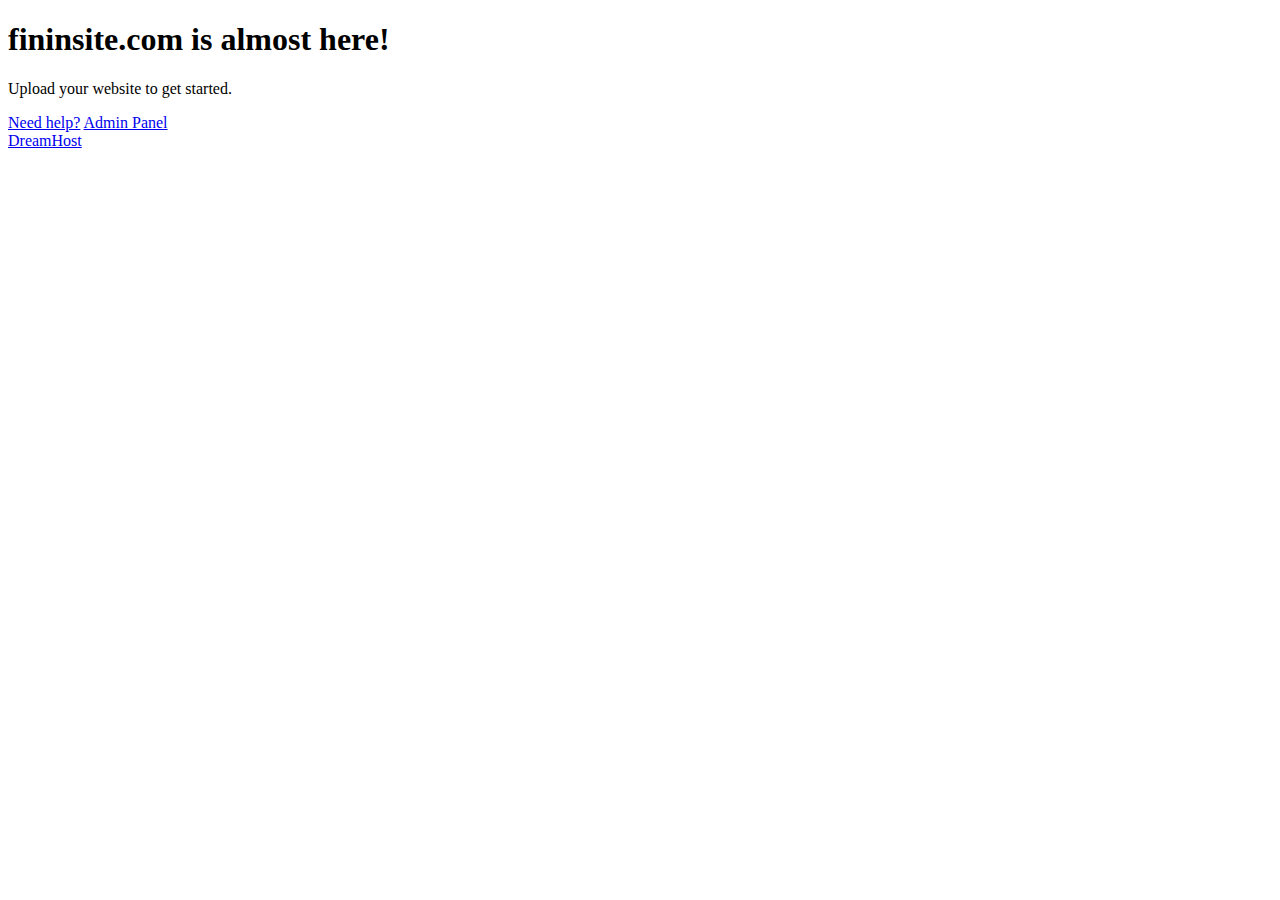
<file: quickstart.html>
<!doctype html>
<html>
<head>
	<title>fininsite.com is almost here!</title>
	<meta name="description" content="The owner of this domain has not yet uploaded their website." />
	<link rel="stylesheet" href="//securendn.a.ssl.fastly.net/newpanel/css/singlepage.css" />
</head>

<body>
	<div class="page page-comingsoon">
		<h1>fininsite.com is almost here!</h1>

		<p>Upload your website to get started.</p>

		<div class="button-row">
			<a href="https://help.dreamhost.com/hc/en-us/articles/215613657-How_do_I_upload_my_site_to_dreamhost" class="btn-simple">Need help?</a>
			<a href="https://panel.dreamhost.com" class="btn-simple">Admin Panel</a>
		</div>

		<a href="http://dreamhost.com" class="logo">DreamHost</a>
	</div>
</body>
</html>
</file>
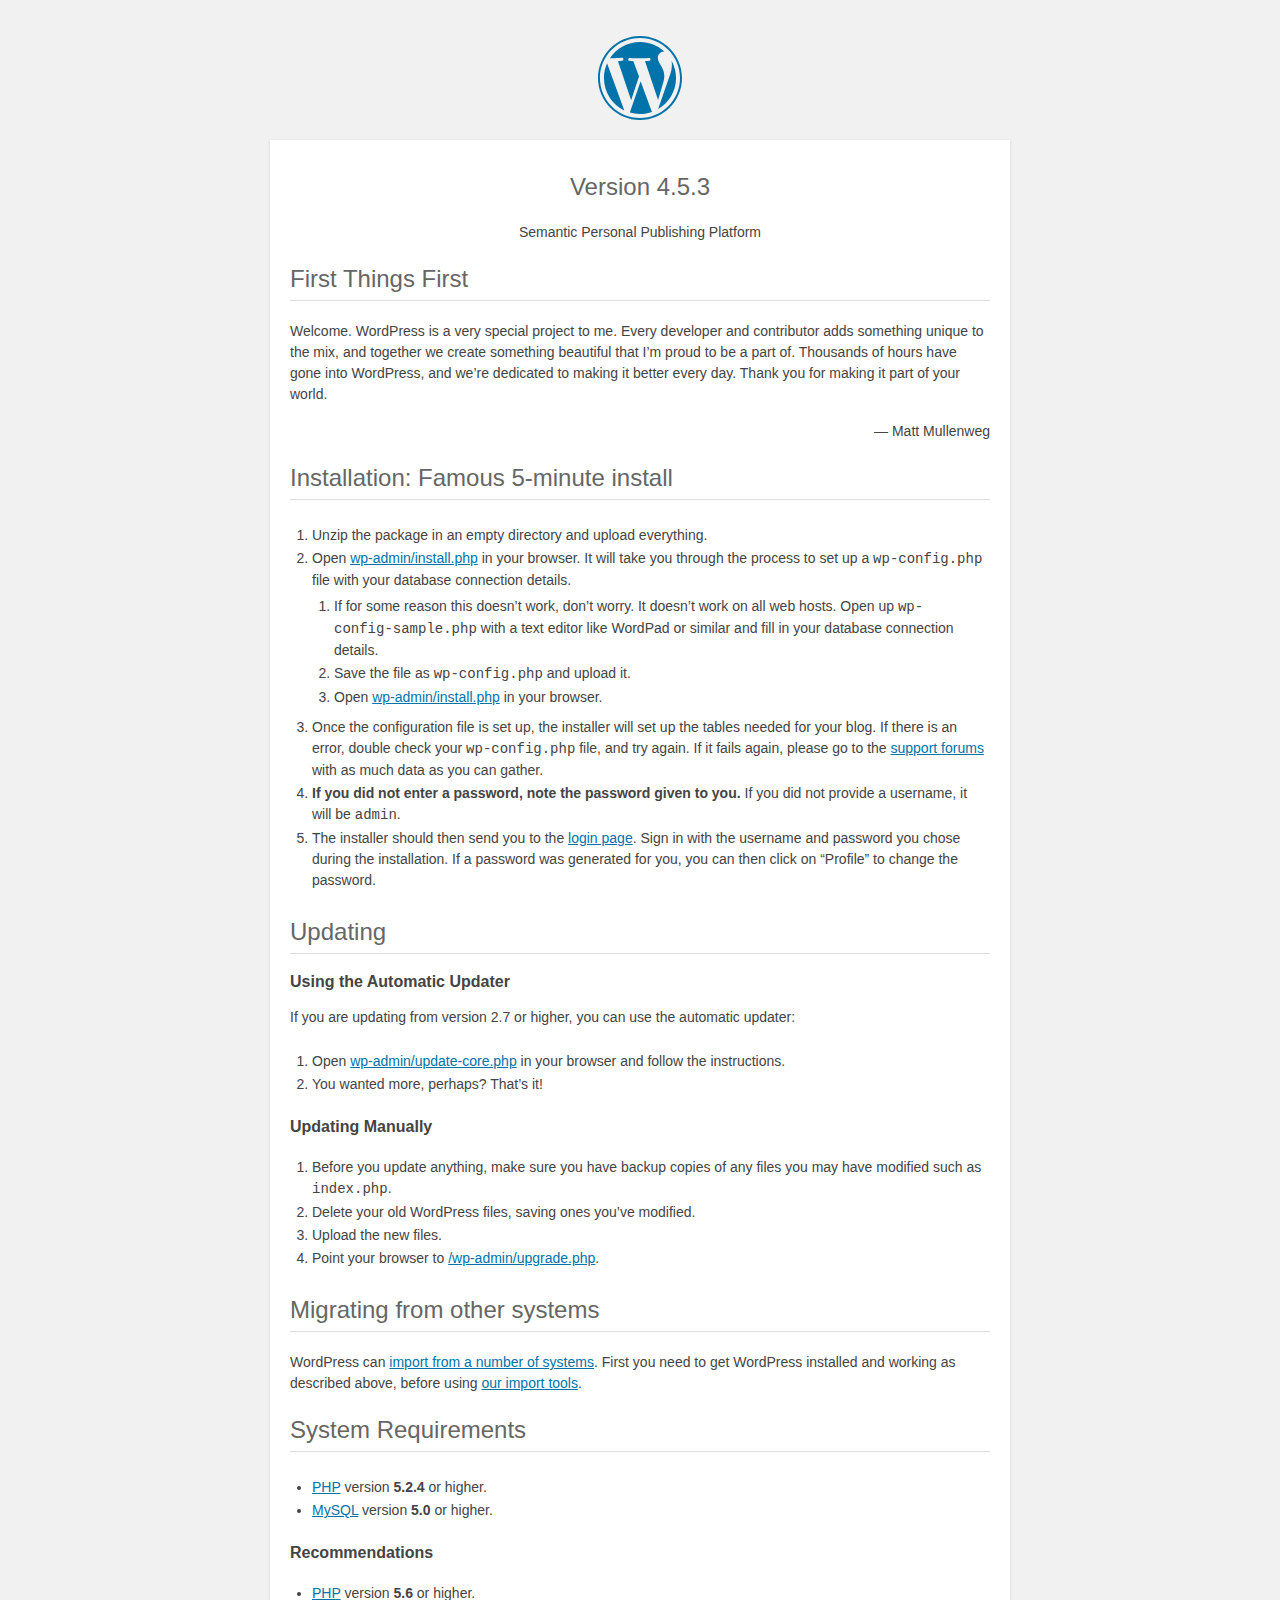
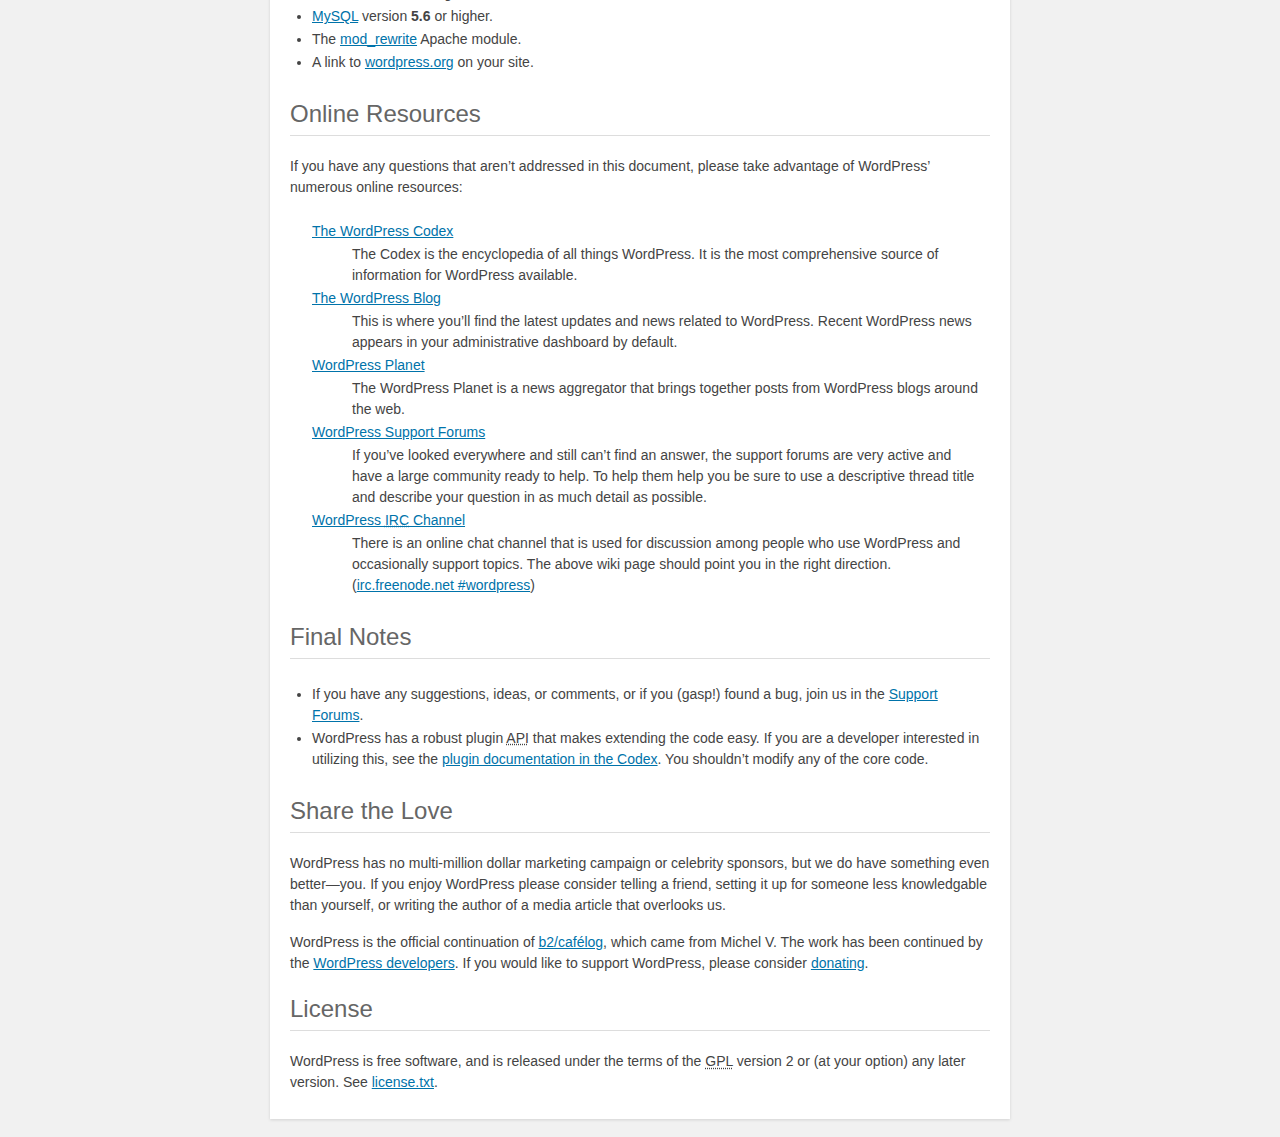
<file: readme.html>
<!DOCTYPE html>
<html>
<head>
	<meta name="viewport" content="width=device-width" />
	<meta http-equiv="Content-Type" content="text/html; charset=utf-8" />
	<title>WordPress &#8250; ReadMe</title>
	<link rel="stylesheet" href="wp-admin/css/install.css?ver=20100228" type="text/css" />
</head>
<body>
<h1 id="logo">
	<a href="https://wordpress.org/"><img alt="WordPress" src="wp-admin/images/wordpress-logo.png" /></a>
	<br /> Version 4.5.3
</h1>
<p style="text-align: center">Semantic Personal Publishing Platform</p>

<h2>First Things First</h2>
<p>Welcome. WordPress is a very special project to me. Every developer and contributor adds something unique to the mix, and together we create something beautiful that I&#8217;m proud to be a part of. Thousands of hours have gone into WordPress, and we&#8217;re dedicated to making it better every day. Thank you for making it part of your world.</p>
<p style="text-align: right">&#8212; Matt Mullenweg</p>

<h2>Installation: Famous 5-minute install</h2>
<ol>
	<li>Unzip the package in an empty directory and upload everything.</li>
	<li>Open <span class="file"><a href="wp-admin/install.php">wp-admin/install.php</a></span> in your browser. It will take you through the process to set up a <code>wp-config.php</code> file with your database connection details.
		<ol>
			<li>If for some reason this doesn&#8217;t work, don&#8217;t worry. It doesn&#8217;t work on all web hosts. Open up <code>wp-config-sample.php</code> with a text editor like WordPad or similar and fill in your database connection details.</li>
			<li>Save the file as <code>wp-config.php</code> and upload it.</li>
			<li>Open <span class="file"><a href="wp-admin/install.php">wp-admin/install.php</a></span> in your browser.</li>
		</ol>
	</li>
	<li>Once the configuration file is set up, the installer will set up the tables needed for your blog. If there is an error, double check your <code>wp-config.php</code> file, and try again. If it fails again, please go to the <a href="https://wordpress.org/support/" title="WordPress support">support forums</a> with as much data as you can gather.</li>
	<li><strong>If you did not enter a password, note the password given to you.</strong> If you did not provide a username, it will be <code>admin</code>.</li>
	<li>The installer should then send you to the <a href="wp-login.php">login page</a>. Sign in with the username and password you chose during the installation. If a password was generated for you, you can then click on &#8220;Profile&#8221; to change the password.</li>
</ol>

<h2>Updating</h2>
<h3>Using the Automatic Updater</h3>
<p>If you are updating from version 2.7 or higher, you can use the automatic updater:</p>
<ol>
	<li>Open <span class="file"><a href="wp-admin/update-core.php">wp-admin/update-core.php</a></span> in your browser and follow the instructions.</li>
	<li>You wanted more, perhaps? That&#8217;s it!</li>
</ol>

<h3>Updating Manually</h3>
<ol>
	<li>Before you update anything, make sure you have backup copies of any files you may have modified such as <code>index.php</code>.</li>
	<li>Delete your old WordPress files, saving ones you&#8217;ve modified.</li>
	<li>Upload the new files.</li>
	<li>Point your browser to <span class="file"><a href="wp-admin/upgrade.php">/wp-admin/upgrade.php</a>.</span></li>
</ol>

<h2>Migrating from other systems</h2>
<p>WordPress can <a href="https://codex.wordpress.org/Importing_Content">import from a number of systems</a>. First you need to get WordPress installed and working as described above, before using <a href="wp-admin/import.php" title="Import to WordPress">our import tools</a>.</p>

<h2>System Requirements</h2>
<ul>
	<li><a href="http://php.net/">PHP</a> version <strong>5.2.4</strong> or higher.</li>
	<li><a href="http://www.mysql.com/">MySQL</a> version <strong>5.0</strong> or higher.</li>
</ul>

<h3>Recommendations</h3>
<ul>
	<li><a href="http://php.net/">PHP</a> version <strong>5.6</strong> or higher.</li>
	<li><a href="http://www.mysql.com/">MySQL</a> version <strong>5.6</strong> or higher.</li>
	<li>The <a href="http://httpd.apache.org/docs/2.2/mod/mod_rewrite.html">mod_rewrite</a> Apache module.</li>
	<li>A link to <a href="https://wordpress.org/">wordpress.org</a> on your site.</li>
</ul>

<h2>Online Resources</h2>
<p>If you have any questions that aren&#8217;t addressed in this document, please take advantage of WordPress&#8217; numerous online resources:</p>
<dl>
	<dt><a href="https://codex.wordpress.org/">The WordPress Codex</a></dt>
		<dd>The Codex is the encyclopedia of all things WordPress. It is the most comprehensive source of information for WordPress available.</dd>
	<dt><a href="https://wordpress.org/news/">The WordPress Blog</a></dt>
		<dd>This is where you&#8217;ll find the latest updates and news related to WordPress. Recent WordPress news appears in your administrative dashboard by default.</dd>
	<dt><a href="https://planet.wordpress.org/">WordPress Planet</a></dt>
		<dd>The WordPress Planet is a news aggregator that brings together posts from WordPress blogs around the web.</dd>
	<dt><a href="https://wordpress.org/support/">WordPress Support Forums</a></dt>
		<dd>If you&#8217;ve looked everywhere and still can&#8217;t find an answer, the support forums are very active and have a large community ready to help. To help them help you be sure to use a descriptive thread title and describe your question in as much detail as possible.</dd>
	<dt><a href="https://codex.wordpress.org/IRC">WordPress <abbr title="Internet Relay Chat">IRC</abbr> Channel</a></dt>
		<dd>There is an online chat channel that is used for discussion among people who use WordPress and occasionally support topics. The above wiki page should point you in the right direction. (<a href="irc://irc.freenode.net/wordpress">irc.freenode.net #wordpress</a>)</dd>
</dl>

<h2>Final Notes</h2>
<ul>
	<li>If you have any suggestions, ideas, or comments, or if you (gasp!) found a bug, join us in the <a href="https://wordpress.org/support/">Support Forums</a>.</li>
	<li>WordPress has a robust plugin <abbr title="application programming interface">API</abbr> that makes extending the code easy. If you are a developer interested in utilizing this, see the <a href="https://codex.wordpress.org/Plugin_API" title="WordPress plugin API">plugin documentation in the Codex</a>. You shouldn&#8217;t modify any of the core code.</li>
</ul>

<h2>Share the Love</h2>
<p>WordPress has no multi-million dollar marketing campaign or celebrity sponsors, but we do have something even better&#8212;you. If you enjoy WordPress please consider telling a friend, setting it up for someone less knowledgable than yourself, or writing the author of a media article that overlooks us.</p>

<p>WordPress is the official continuation of <a href="http://cafelog.com/">b2/caf&#233;log</a>, which came from Michel V. The work has been continued by the <a href="https://wordpress.org/about/">WordPress developers</a>. If you would like to support WordPress, please consider <a href="https://wordpress.org/donate/" title="Donate to WordPress">donating</a>.</p>

<h2>License</h2>
<p>WordPress is free software, and is released under the terms of the <abbr title="GNU General Public License">GPL</abbr> version 2 or (at your option) any later version. See <a href="license.txt">license.txt</a>.</p>

</body>
</html>
</file>
<file: wp-admin/css/install.css>
html {
	background: #f1f1f1;
	margin: 0 20px;
}

body {
	background: #fff;
	color: #444;
	font-family: "Open Sans", sans-serif;
	margin: 140px auto 25px;
	padding: 20px 20px 10px 20px;
	max-width: 700px;
	-webkit-font-smoothing: subpixel-antialiased;
	-webkit-box-shadow: 0 1px 3px rgba(0,0,0,0.13);
	box-shadow: 0 1px 3px rgba(0,0,0,0.13);
}

a {
	color: #0073aa;
}

a:hover,
a:active {
	color: #00a0d2;
}

a:focus {
	color: #124964;
	-webkit-box-shadow:
		0 0 0 1px #5b9dd9,
		0 0 2px 1px rgba(30, 140, 190, .8);
	box-shadow:
		0 0 0 1px #5b9dd9,
		0 0 2px 1px rgba(30, 140, 190, .8);
}

.ie8 a:focus {
	outline: #5b9dd9 solid 1px;
}

h1, h2 {
	border-bottom: 1px solid #ddd;
	clear: both;
	color: #666;
	font-size: 24px;
	padding: 0;
	padding-bottom: 7px;
	font-weight: normal;
}

h3 {
	font-size: 16px;
}

p, li, dd, dt {
	padding-bottom: 2px;
	font-size: 14px;
	line-height: 1.5;
}

code, .code {
	font-family: Consolas, Monaco, monospace;
}

ul, ol, dl {
	padding: 5px 5px 5px 22px;
}

a img {
	border:0
}
abbr {
	border: 0;
	font-variant: normal;
}

fieldset {
	border: 0;
	padding: 0;
	margin: 0;
}

label {
	cursor: pointer;
}

#logo {
	margin: 6px 0 14px 0;
	padding: 0 0 7px 0;
	border-bottom: none;
	text-align:center
}
#logo a {
	background-image: url(../images/w-logo-blue.png?ver=20131202);
	background-image: none, url(../images/wordpress-logo.svg?ver=20131107);
	-webkit-background-size: 84px;
	background-size: 84px;
	background-position: center top;
	background-repeat: no-repeat;
	color: #444; /* same as login.css */
	height: 84px;
	font-size: 20px;
	font-weight: normal;
	line-height: 1.3em;
	margin: -130px auto 25px;
	padding: 0;
	text-decoration: none;
	width: 84px;
	text-indent: -9999px;
	outline: none;
	overflow: hidden;
	display: block;
}

#logo a:focus {
	-webkit-box-shadow: none;
	box-shadow: none;
}

.step {
	margin: 20px 0 15px;
}
.step, th {
	text-align: left;
	padding: 0;
}
.language-chooser.wp-core-ui .step .button.button-large {
	height: 36px;
	font-size: 14px;
	line-height: 33px;
	vertical-align: middle;
}
textarea {
	border: 1px solid #ddd;
	font-family: "Open Sans", sans-serif;
	width: 100%;
	-webkit-box-sizing: border-box;
	-moz-box-sizing: border-box;
	box-sizing: border-box;
}

.form-table {
	border-collapse: collapse;
	margin-top: 1em;
	width: 100%;
}

.form-table td {
	margin-bottom: 9px;
	padding: 10px 20px 10px 0;
	font-size: 14px;
	vertical-align: top
}

.form-table th {
	font-size: 14px;
	text-align: left;
	padding: 10px 20px 10px 0;
	width: 140px;
	vertical-align: top;
}

.form-table code {
	line-height: 18px;
	font-size: 14px;
}

.form-table p {
	margin: 4px 0 0 0;
	font-size: 11px;
}

.form-table input {
	line-height: 20px;
	font-size: 15px;
	padding: 3px 5px;
	border: 1px solid #ddd;
	-webkit-box-shadow: inset 0 1px 2px rgba(0,0,0,0.07);
	box-shadow: inset 0 1px 2px rgba(0,0,0,0.07);
}

input,
submit {
	font-family: "Open Sans", sans-serif;
}

.form-table input[type=text],
.form-table input[type=email],
.form-table input[type=url],
.form-table input[type=password] {
	width: 206px;
}

.form-table th p {
	font-weight: normal;
}

.form-table.install-success th,
.form-table.install-success td {
	vertical-align: middle;
	padding: 16px 20px 16px 0;
}

.form-table.install-success td p {
	margin: 0;
	font-size: 14px;
}

.form-table.install-success td code {
	margin: 0;
	font-size: 18px;
}

#error-page {
	margin-top: 50px;
}

#error-page p {
	font-size: 14px;
	line-height: 18px;
	margin: 25px 0 20px;
}

#error-page code, .code {
	font-family: Consolas, Monaco, monospace;
}

.wp-hide-pw > .dashicons {
	line-height: inherit;
}

#pass-strength-result {
	background-color: #eee;
	border: 1px solid #ddd;
	color: #23282d;
	margin: -2px 5px 5px 0px;
	padding: 3px 5px;
	text-align: center;
	width: 218px;
	-webkit-box-sizing: border-box;
	-moz-box-sizing: border-box;
	box-sizing: border-box;
	opacity: 0;
}

#pass-strength-result.short {
	background-color: #f1adad;
	border-color: #e35b5b;
	opacity: 1;
}

#pass-strength-result.bad {
	background-color: #fbc5a9;
	border-color: #f78b53;
	opacity: 1;
}

#pass-strength-result.good {
	background-color: #ffe399;
	border-color: #ffc733;
	opacity: 1;
}

#pass-strength-result.strong {
	background-color: #c1e1b9;
	border-color: #83c373;
	opacity: 1;
}

#pass1.short, #pass1-text.short {
	border-color: #e35b5b;
}

#pass1.bad, #pass1-text.bad {
	border-color: #f78b53;
}

#pass1.good, #pass1-text.good {
	border-color: #ffc733;
}

#pass1.strong, #pass1-text.strong {
	border-color: #83c373;
}

.pw-weak {
	display: none;
}

.message {
	border-left: 4px solid #dc3232;
	padding: .7em .6em;
	background-color: #fbeaea;
}

/* rtl:ignore */
#dbname,
#uname,
#pwd,
#dbhost,
#prefix,
#user_login,
#admin_email,
#pass1,
#pass2 {
	direction: ltr;
}

#pass1-text,
.show-password #pass1 {
	display: none;
}

.show-password #pass1-text
{
	display: inline-block;
}

.form-table span.description.important {
	font-size: 12px;
}


/* localization */
body.rtl,
.rtl textarea,
.rtl input,
.rtl submit {
	font-family: Tahoma, sans-serif;
}

:lang(he-il) body.rtl,
:lang(he-il) .rtl textarea,
:lang(he-il) .rtl input,
:lang(he-il) .rtl submit {
	font-family: Arial, sans-serif;
}

@media only screen and (max-width: 799px) {
	body {
		margin-top: 115px;
	}
	#logo a {
		margin: -125px auto 30px;
	}
}

@media screen and ( max-width: 782px ) {

	.form-table {
		margin-top: 0;
	}

	.form-table th,
	.form-table td {
		display: block;
		width: auto;
		vertical-align: middle;
	}

	.form-table th {
		padding: 20px 0 0;
	}

	.form-table td {
		padding: 5px 0;
		border: 0;
		margin: 0;
	}

	textarea,
	input {
		font-size: 16px;
	}

	.form-table td input[type="text"],
	.form-table td input[type="email"],
	.form-table td input[type="url"],
	.form-table td input[type="password"],
	.form-table td select,
	.form-table td textarea,
	.form-table span.description {
		width: 100%;
		font-size: 16px;
		line-height: 1.5;
		padding: 7px 10px;
		display: block;
		max-width: none;
		-webkit-box-sizing: border-box;
		-moz-box-sizing: border-box;
		box-sizing: border-box;
	}

}

body.language-chooser {
	max-width: 300px;
}

.language-chooser select {
	padding: 8px;
	width: 100%;
	display: block;
	border: 1px solid #ddd;
	background-color: #fff;
	color: #32373c;
	font-size: 16px;
	font-family: Arial, sans-serif;
	font-weight: normal;
}

.language-chooser p {
	text-align: right;
}

.screen-reader-input,
.screen-reader-text {
	position: absolute;
	margin: -1px;
	padding: 0;
	height: 1px;
	width: 1px;
	overflow: hidden;
	clip: rect(0 0 0 0);
	border: 0;
}

.spinner {
	background: url(../images/spinner.gif) no-repeat;
	-webkit-background-size: 20px 20px;
	background-size: 20px 20px;
	visibility: hidden;
	opacity: 0.7;
	filter: alpha(opacity=70);
	width: 20px;
	height: 20px;
	margin: 2px 5px 0;
}

.step .spinner {
	display: inline-block;
	vertical-align: middle;
	margin-right: 15px;
}

.button-secondary.hide-if-no-js,
.hide-if-no-js {
	display: none;
}

/**
 * HiDPI Displays
 */
@media print,
  (-webkit-min-device-pixel-ratio: 1.25),
  (min-resolution: 120dpi) {

	.spinner {
		background-image: url(../images/spinner-2x.gif);
	}

}
</file>
